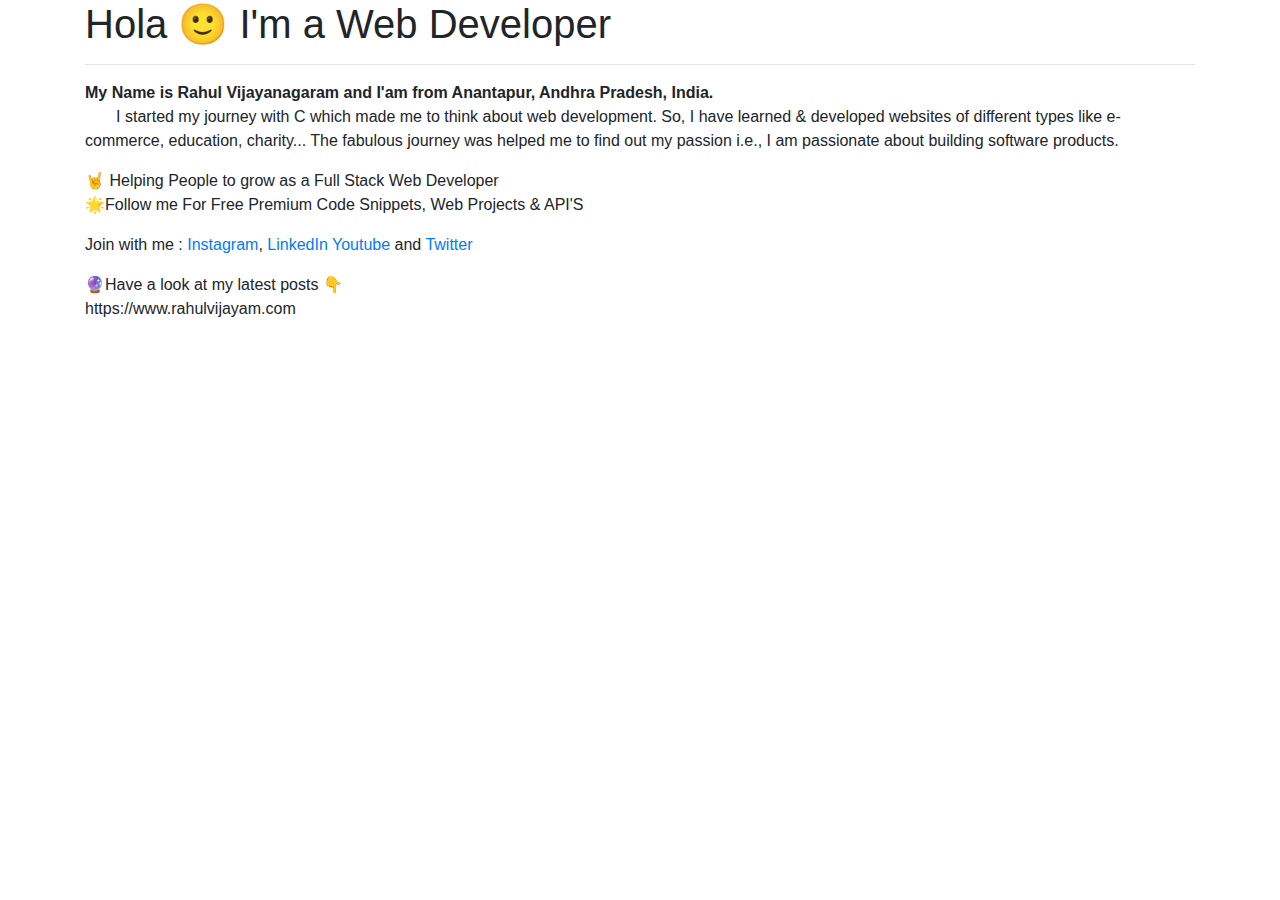
<file: index.html>
<html>
  <head>  
    <meta charset="UTF-8"> 
 
<meta name="viewport" content="width=device-width, initial-scale=1">
                    <link href="https://cdnjs.cloudflare.com/ajax/libs/twitter-bootstrap/4.3.1/css/bootstrap.min.css" rel="stylesheet">                  
                <link  href="https://fonts.googleapis.com/css2?family=ABeeZee&family=Acme&family=Balsamiq+Sans&family=Bowlby+One+SC&family=Fredoka+One&family=Josefin+Sans:wght@700&family=Lobster&display=swap" rel="stylesheet">
               <script src="https://ajax.googleapis.com/ajax/libs/jquery/3.5.1/jquery.min.js"></script> 
              
  </head>
  <body>
    <div class="container">
      <h1>Hola 🙂  I'm a Web Developer</h1>
      <hr>
      <strong>My Name is  Rahul Vijayanagaram and I'am from Anantapur, Andhra Pradesh, India.</strong>
      <p>
          &nbsp;&nbsp;&nbsp;&nbsp;&nbsp;&nbsp; I started my journey with C which made me to think about web development. 
        So, I have learned & developed websites of different types like e-commerce, education, charity...                                       
        The fabulous journey was helped me to find out my passion i.e., I am passionate about building software products.
      </p>
    
        <p>
          🤘 Helping People to grow as a Full Stack Web Developer <br>

          🌟Follow me For Free Premium Code Snippets, Web Projects & API'S 
       </p>
      <p>
        Join with me :
        <a href="https://instagram.com/rahulvijayam">Instagram</a>,
        <a href="https://in.linkedin.com/in/RahulVijayam">LinkedIn</a>
        <a href=https://www.youtube.com/channel/UCEiRaukO0mMArmQ4D5WoEjw">Youtube</a> and
        <a href="https://twitter.com/RahulVijayam">Twitter</a>
 
      </p>
      <p> 🔮Have a look at my latest posts 👇<br> https://www.rahulvijayam.com </p>
                                                  
                                                  </div>
  </body>
</html>
</file>
